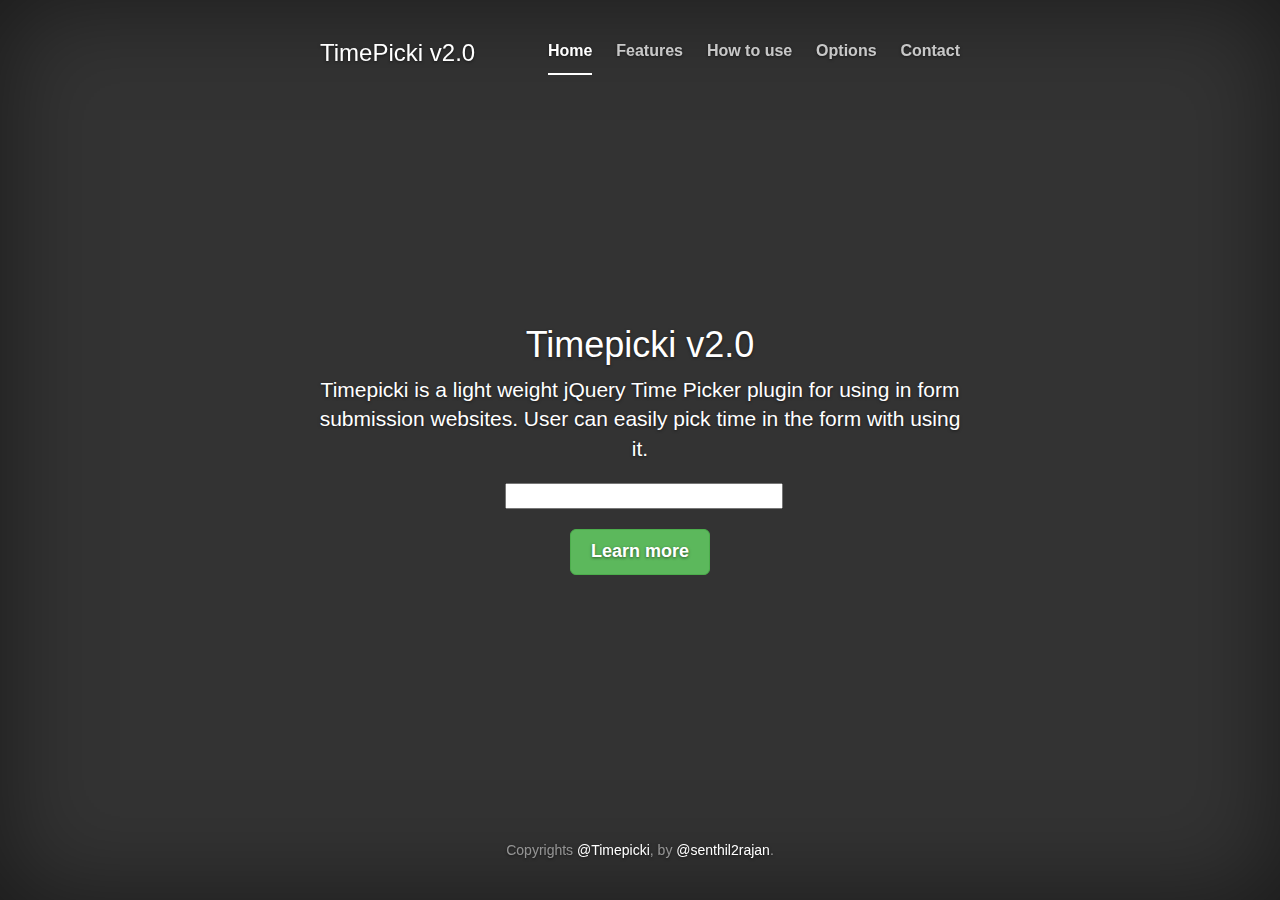
<file: vendor/timepicki/index.html>
<!DOCTYPE html>
<html lang="en">
  <head>
    <meta charset="utf-8">
    <meta http-equiv="X-UA-Compatible" content="IE=edge">
    <meta name="viewport" content="width=device-width, initial-scale=1">
    <meta name="description" content="Timepicki is a light weight jQuery Time Picker plugin for using in form submission websites.">
    <meta name="keywords" content="timepicki, timepicker, time, jquery, plugins">
    <meta name="author" content="senthil2rajan">

    <title>TimePicki - jQuery Timepicker Demo home Page</title>

    <!-- Bootstrap core CSS -->
    <link href="css/bootstrap.css" rel="stylesheet">

    <!-- Custom styles for this template -->
    <link href="css/style.css" rel="stylesheet">
    <link href="css/timepicki.css" rel="stylesheet">
  </head>

  <body>

    <div class="site-wrapper">

      <div class="site-wrapper-inner">

        <div class="cover-container">

          <div class="masthead clearfix">
            <div class="inner">
              <h3 class="masthead-brand">TimePicki v2.0</h3>
              <nav>
                <ul class="nav masthead-nav">
                  <li class="active"><a href="index.html">Home</a></li>
                  <li><a href="features.html">Features</a></li>
		  <li><a href="howtouse.html">How to use</a></li>
		  <li><a href="options.html">Options</a></li>
                  <li><a href="contact.html">Contact</a></li>
                </ul>
              </nav>
            </div>
          </div>

          <div class="inner cover indexpicker">
            <h1 class="cover-heading">Timepicki v2.0</h1>
            <p class="lead">Timepicki is a light weight jQuery Time Picker plugin for using in form submission websites. User can easily pick time in the form with using it.</p>
	    <input id="timepicker1" type="text" name="timepicker1"/>
            <p class="lead">
              <a href="features.html" class="btn btn-lg btn-success">Learn more</a>
            </p>
          </div>

          <div class="mastfoot">
            <div class="inner">
              <p>Copyrights <a href="https://github.com/senthilraj/TimePicki">@Timepicki</a>, by <a href="https://twitter.com/senthil2rajan">@senthil2rajan</a>.</p>
            </div>
          </div>

        </div>

      </div>

    </div>

    <!-- Bootstrap core JavaScript
    ================================================== -->
    <!-- Placed at the end of the document so the pages load faster -->
    <script src="js/jquery.min.js"></script>
    <script src="js/timepicki.js"></script>
    <script>
	$('#timepicker1').timepicki();
    </script>
    <script src="js/bootstrap.min.js"></script>
  </body>
</html>
</file>
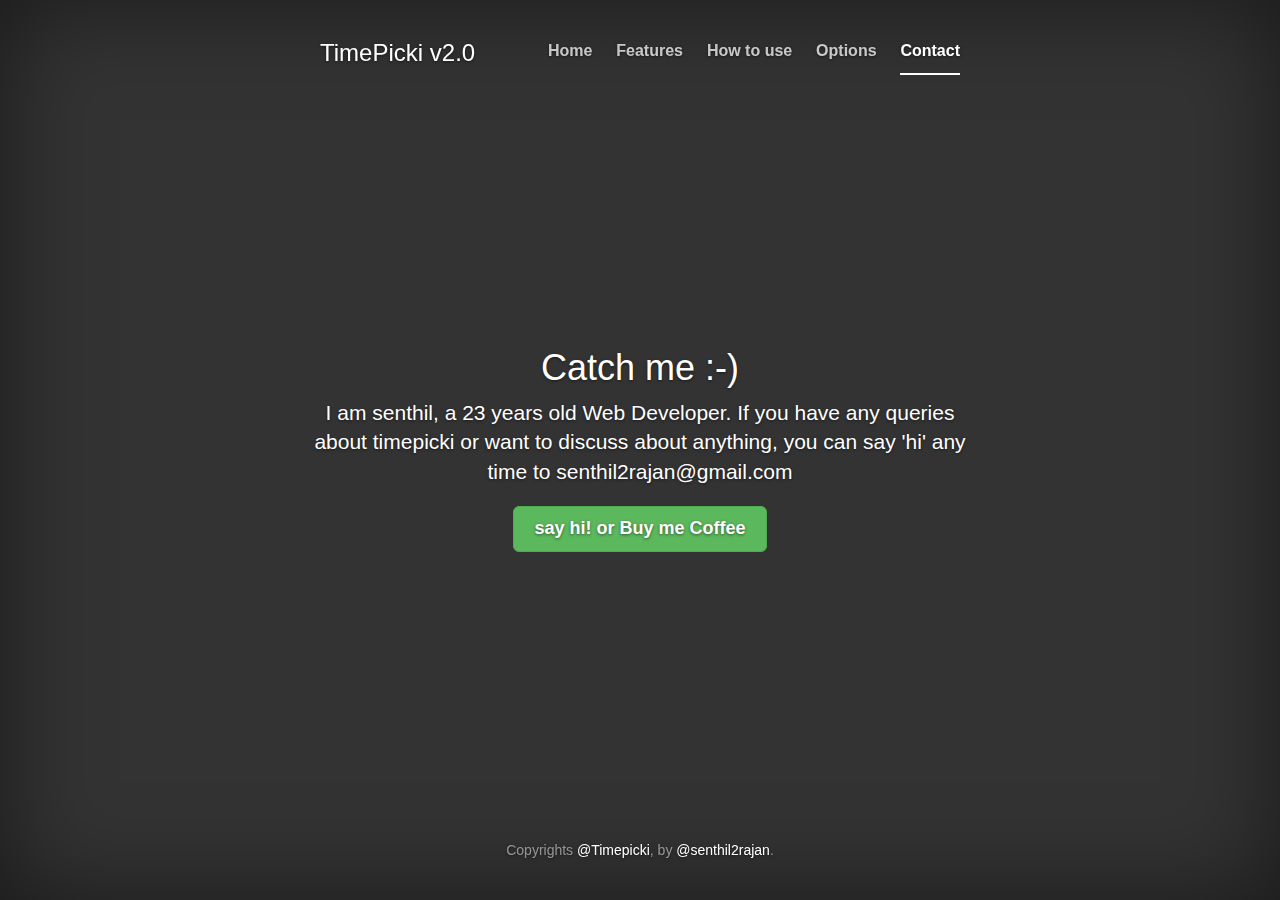
<file: vendor/timepicki/contact.html>
<!DOCTYPE html>
<html lang="en">
  <head>
    <meta charset="utf-8">
    <meta http-equiv="X-UA-Compatible" content="IE=edge">
    <meta name="viewport" content="width=device-width, initial-scale=1">
    <meta name="description" content="any queries about timepicki to contact author">
    <meta name="keywords" content="timepicki, timepicker, time, jquery, plugins">
    <meta name="author" content="senthil2rajan">

    <title>TimePicki - contact us page of jQuery timepicker</title>

    <!-- Bootstrap core CSS -->
    <link href="css/bootstrap.css" rel="stylesheet">

    <!-- Custom styles for this template -->
    <link href="css/style.css" rel="stylesheet">

  </head>

  <body>

    <div class="site-wrapper">

      <div class="site-wrapper-inner">

        <div class="cover-container">

          <div class="masthead clearfix">
            <div class="inner">
              <h3 class="masthead-brand">TimePicki v2.0</h3>
              <nav>
                <ul class="nav masthead-nav">
                  <li><a href="index.html">Home</a></li>
                  <li><a href="features.html">Features</a></li>
		  <li><a href="howtouse.html">How to use</a></li>
		  <li><a href="options.html">Options</a></li>
                  <li class="active"><a href="contact.html">Contact</a></li>
                </ul>
              </nav>
            </div>
          </div>

          <div class="inner cover">
            <h1 class="cover-heading">Catch me :-)</h1>
            <p class="lead">I am <a href="http://senthilraj.github.io/resume/">senthil</a>, a 23 years old Web Developer. If you have any queries about timepicki or want to discuss about anything, you can say 'hi' any time to senthil2rajan@gmail.com</p>
            <p class="lead">
              <a href="mailto:senthil2rajan@gmail.com" class="btn btn-lg btn-success">say hi! or Buy me Coffee</a>
            </p>
          </div>

          <div class="mastfoot">
            <div class="inner">
              <p>Copyrights <a href="https://github.com/senthilraj/TimePicki">@Timepicki</a>, by <a href="https://twitter.com/senthil2rajan">@senthil2rajan</a>.</p>
            </div>
          </div>

        </div>

      </div>

    </div>

    <!-- Bootstrap core JavaScript
    ================================================== -->
    <!-- Placed at the end of the document so the pages load faster -->
    <script src="js/jquery.min.js"></script>
    <script src="js/bootstrap.min.js"></script>
  </body>
</html>
</file>
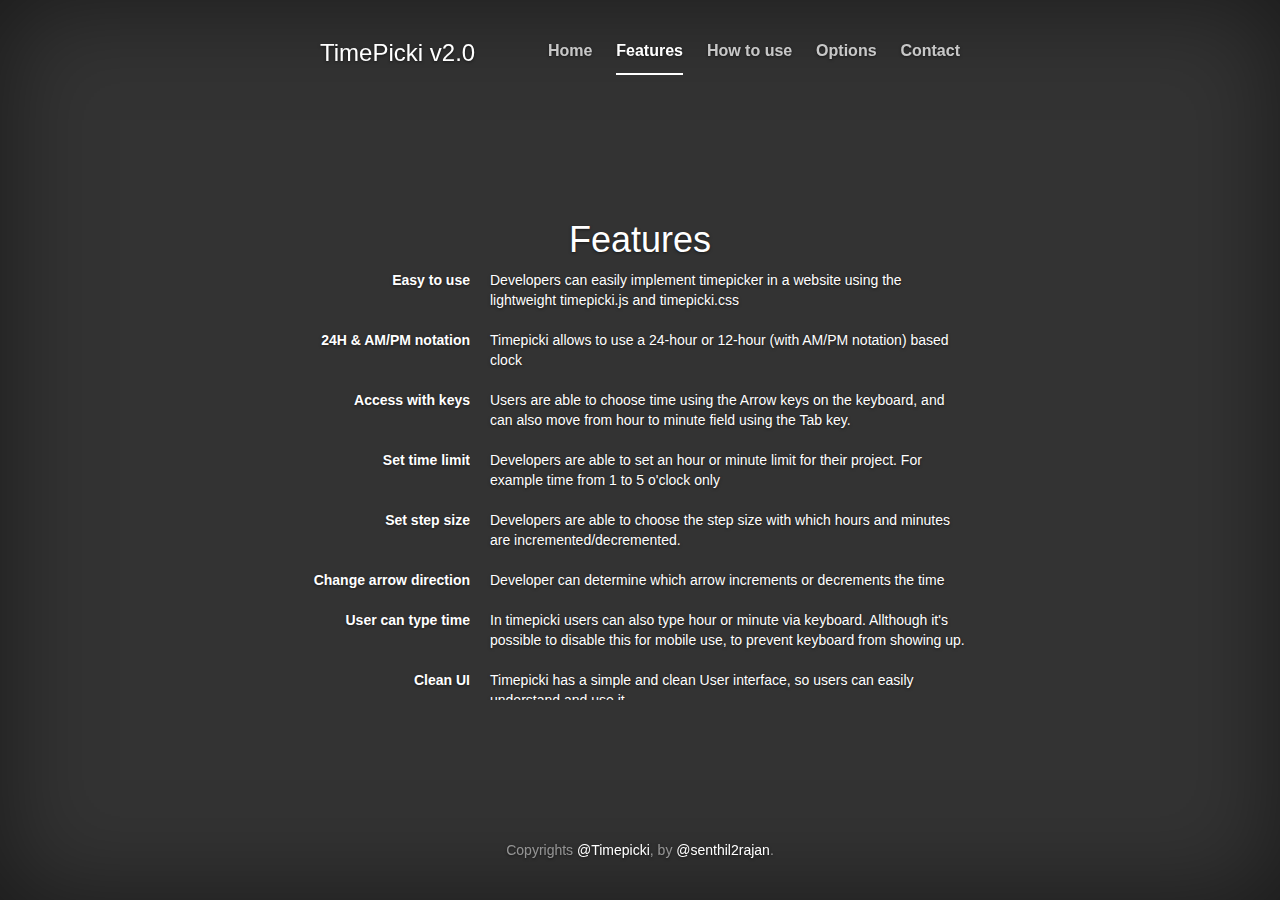
<file: vendor/timepicki/features.html>
<!DOCTYPE html>
<html lang="en">
  <head>
    <meta charset="utf-8">
    <meta http-equiv="X-UA-Compatible" content="IE=edge">
    <meta name="viewport" content="width=device-width, initial-scale=1">
    <meta name="description" content="what are the features in timepicki jquery plugin">
    <meta name="keywords" content="timepicki, timepicker, time, jquery, plugins">
    <meta name="author" content="senthil2rajan">

    <title>TimePicki - new features of jQuery timepicker</title>

    <!-- Bootstrap core CSS -->
    <link href="css/bootstrap.css" rel="stylesheet">

    <!-- Custom styles for this template -->
    <link href="css/style.css" rel="stylesheet">

  </head>

  <body>

    <div class="site-wrapper">

      <div class="site-wrapper-inner">

        <div class="cover-container">

          <div class="masthead clearfix">
            <div class="inner">
              <h3 class="masthead-brand">TimePicki v2.0</h3>
              <nav>
                <ul class="nav masthead-nav">
                  <li><a href="index.html">Home</a></li>
                  <li class="active"><a href="features.html">Features</a></li>
		  <li><a href="howtouse.html">How to use</a></li>
		  <li><a href="options.html">Options</a></li>
                  <li><a href="contact.html">Contact</a></li>
                </ul>
              </nav>
            </div>
          </div>

          <div class="inner cover height500">
			<h1 class="cover-heading">Features</h1>
			<dl class="dl-horizontal">
				<dt>Easy to use</dt>
				<dd>Developers can easily implement timepicker in a website using the lightweight timepicki.js and timepicki.css</dd>
			</dl>
			<dl class="dl-horizontal">
				<dt>24H &amp; AM/PM notation</dt>
				<dd>Timepicki allows to use a 24-hour or 12-hour (with AM/PM notation) based clock</dd>
			</dl>
			<dl class="dl-horizontal">
				<dt>Access with keys</dt>
				<dd>Users are able to choose time using the Arrow keys on the keyboard, and can also move from hour to minute field using the Tab key.</dd>
			</dl>
			<dl class="dl-horizontal">
				<dt>Set time limit</dt>
				<dd>Developers are able to set an hour or minute limit for their project. For example time from 1 to 5 o'clock only</dd>
			</dl>
			<dl class="dl-horizontal">
				<dt>Set step size</dt>
				<dd>Developers are able to choose the step size with which hours and minutes are incremented/decremented.</dd>
			</dl>
			<dl class="dl-horizontal">
				<dt>Change arrow direction</dt>
				<dd>Developer can determine which arrow increments or decrements the time</dd>
			</dl>
			<dl class="dl-horizontal">
				<dt>User can type time</dt>
				<dd>In timepicki users can also type hour or minute via keyboard. Allthough it's possible to disable this for mobile use, to prevent keyboard from showing up.</dd>
			</dl>
			<dl class="dl-horizontal">
				<dt>Clean UI</dt>
				<dd>Timepicki has a simple and clean User interface, so users can easily understand and use it</dd>
			</dl>
			<p class="lead text-right">
				<a href="howtouse.html" class="btn btn-sm btn-success">Start to use</a>
				<a href="https://github.com/senthilraj/TimePicki" class="btn btn-sm btn-success">Download</a>
			</p>
		  </div>

          <div class="mastfoot">
            <div class="inner">
              <p>Copyrights <a href="https://github.com/senthilraj/TimePicki">@Timepicki</a>, by <a href="https://twitter.com/senthil2rajan">@senthil2rajan</a>.</p>
            </div>
          </div>

        </div>

      </div>

    </div>

    <!-- Bootstrap core JavaScript
    ================================================== -->
    <!-- Placed at the end of the document so the pages load faster -->
    <script src="js/jquery.min.js"></script>
    <script src="js/bootstrap.min.js"></script>
  </body>
</html>
</file>
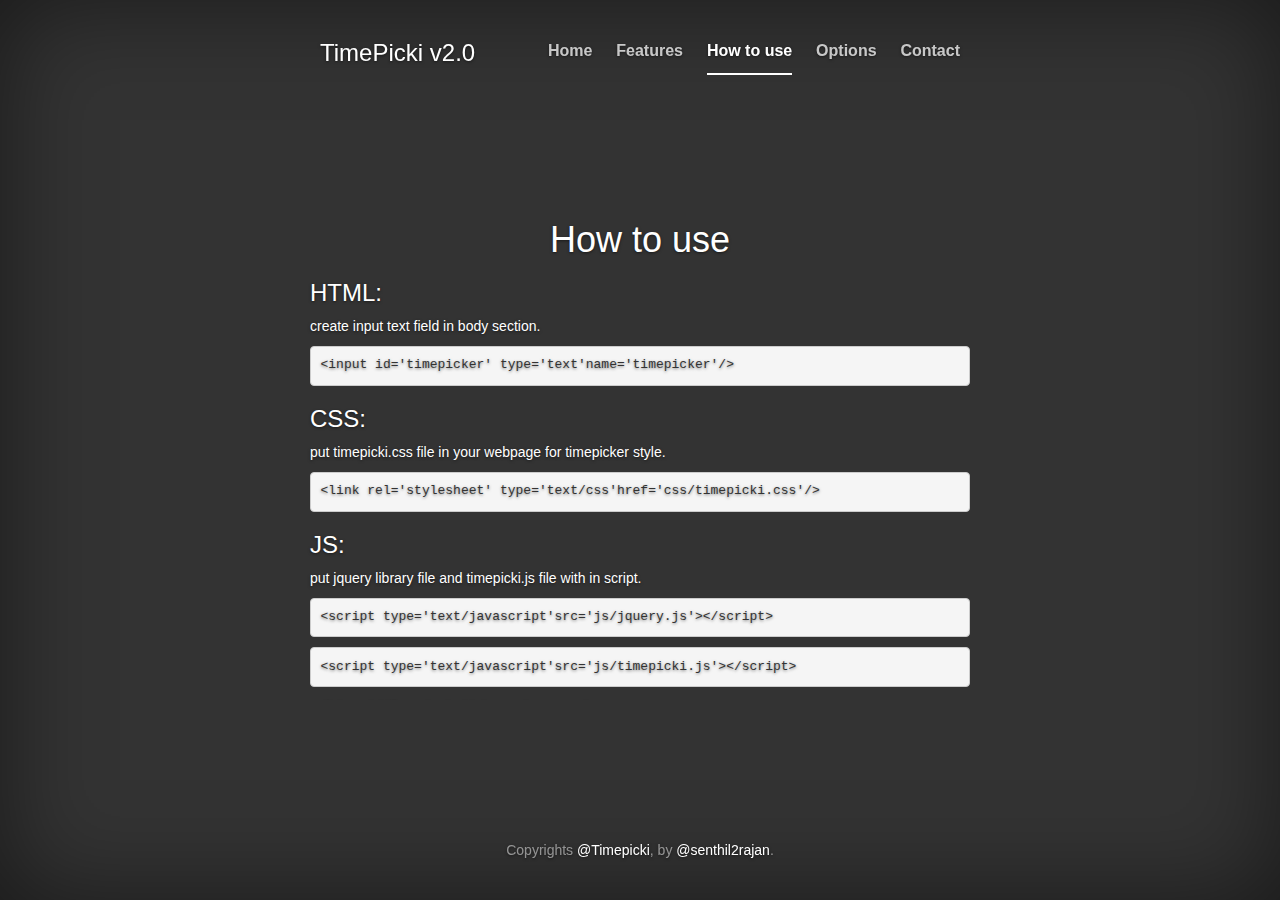
<file: vendor/timepicki/howtouse.html>
<!DOCTYPE html>
<html lang="en">
  <head>
    <meta charset="utf-8">
    <meta http-equiv="X-UA-Compatible" content="IE=edge">
    <meta name="viewport" content="width=device-width, initial-scale=1">
    <meta name="description" content="how to use timepicki timepicker in your website">
    <meta name="keywords" content="timepicki, timepicker, time, jquery, plugins">
    <meta name="author" content="senthil2rajan">

    <title>TimePicki - how to use jQuery Timepicker</title>

    <!-- Bootstrap core CSS -->
    <link href="css/bootstrap.css" rel="stylesheet">

    <!-- Custom styles for this template -->
    <link href="css/style.css" rel="stylesheet">

  </head>

  <body>

    <div class="site-wrapper">

      <div class="site-wrapper-inner">

        <div class="cover-container">

          <div class="masthead clearfix">
            <div class="inner">
              <h3 class="masthead-brand">TimePicki v2.0</h3>
              <nav>
                <ul class="nav masthead-nav">
                  <li><a href="index.html">Home</a></li>
                  <li><a href="features.html">Features</a></li>
		  <li class="active"><a href="howtouse.html">How to use</a></li>
		  <li><a href="options.html">Options</a></li>
                  <li><a href="contact.html">Contact</a></li>
                </ul>
              </nav>
            </div>
          </div>

          <div class="inner cover height500">
            <h1 class="cover-heading">How to use</h1>
	    <div class="text-left">
            	<h3>HTML:</h3>
	    	<p>create input text field in body section.</p>
		<pre>&lt;input id='timepicker' type='text'name='timepicker'/&gt;</pre>
	    </div>
	    <div class="text-left">
            	<h3>CSS:</h3>
	    	<p>put timepicki.css file in your webpage for timepicker style.</p>
		<pre>&lt;link rel='stylesheet' type='text/css'href='css/timepicki.css'/&gt;</pre>
	    </div>
	    <div class="text-left">
            	<h3>JS:</h3>
	    	<p>put jquery library file and timepicki.js file with in script.</p>
		<pre>&lt;script type='text/javascript'src='js/jquery.js'&gt;&lt;/script&gt;</pre>
		<pre>&lt;script type='text/javascript'src='js/timepicki.js'&gt;&lt;/script&gt;</pre>
		<p>call timepicki() method with input element selector</p>
		<pre>&lt;script type='text/javascript'src='js/jquery.js'&gt; 
	$('#timepicker').timepicki(); 
&lt;/script&gt;</pre>
		<p>Now timepicker is ready your page, open your page and checkout timpicker.</p>
	    </div>
	    <div class="text-left">
            	<h3>Image:</h3>
	    	<p>copy and paste arrow images to your project's images directroy from timpicki images directory.</p>
	    </div>
            <p class="lead text-right">
              <a href="options.html" class="btn btn-sm btn-success">Set options</a>
              <a href="https://github.com/senthilraj/TimePicki" class="btn btn-sm btn-success">Download</a>
            </p>
          </div>

          <div class="mastfoot">
            <div class="inner">
              <p>Copyrights <a href="https://github.com/senthilraj/TimePicki">@Timepicki</a>, by <a href="https://twitter.com/senthil2rajan">@senthil2rajan</a>.</p>
            </div>
          </div>

        </div>

      </div>

    </div>

    <!-- Bootstrap core JavaScript
    ================================================== -->
    <!-- Placed at the end of the document so the pages load faster -->
    <script src="js/jquery.min.js"></script>
    <script src="js/bootstrap.min.js"></script>
  </body>
</html>
</file>
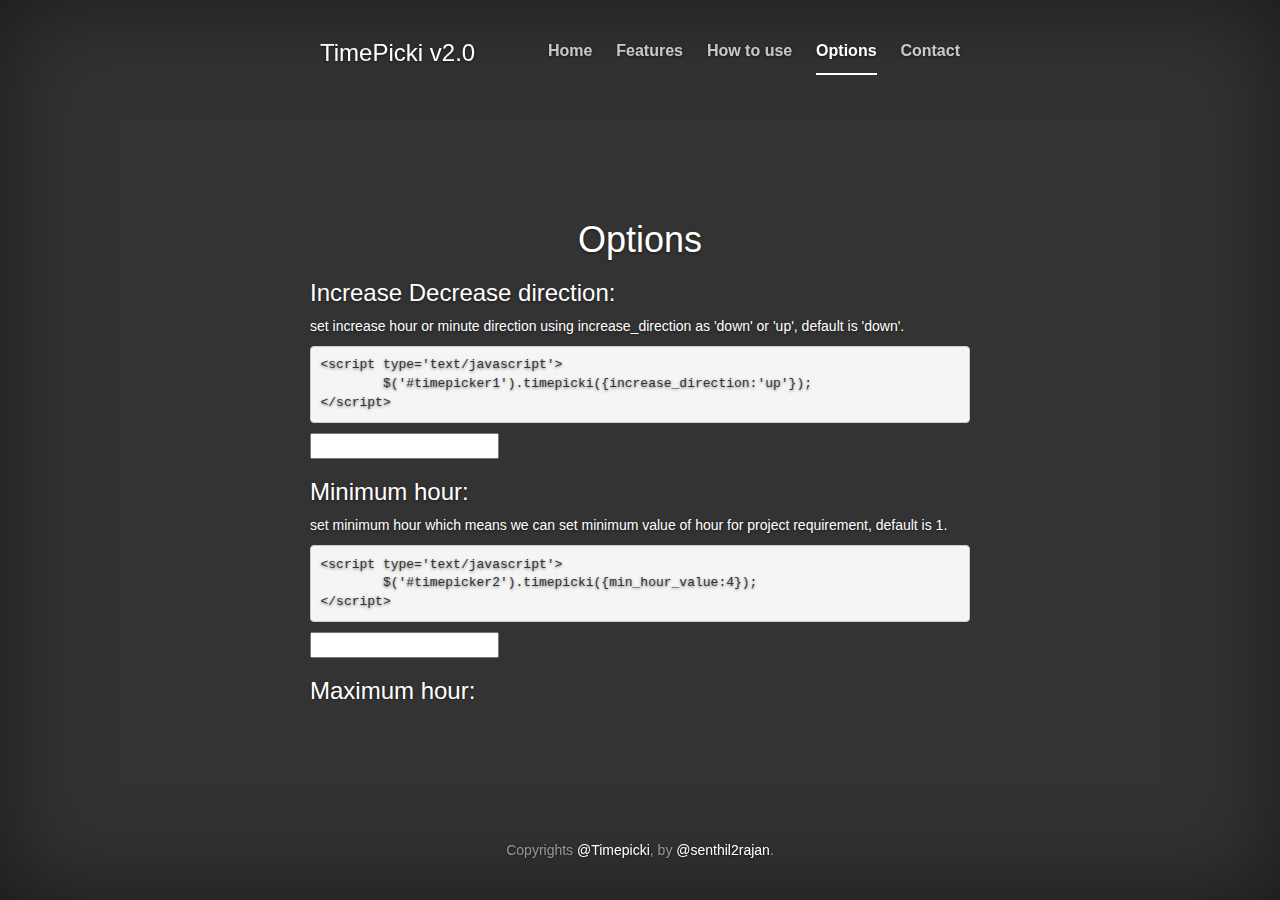
<file: vendor/timepicki/options.html>
<!DOCTYPE html>
<html lang="en">
  <head>
    <meta charset="utf-8">
    <meta http-equiv="X-UA-Compatible" content="IE=edge">
    <meta name="viewport" content="width=device-width, initial-scale=1">
    <meta name="description" content="add options of timepicker explain with each demo of feature">
    <meta name="keywords" content="timepicki, timepicker, time, jquery, plugins">
    <meta name="author" content="senthil2rajan">

    <title>TimePicki - use options in jQuery timepicker</title>

    <!-- Bootstrap core CSS -->
    <link href="css/bootstrap.css" rel="stylesheet">

    <!-- Custom styles for this template -->
    <link href="css/style.css" rel="stylesheet">
    <link href="css/timepicki.css" rel="stylesheet">
  </head>

  <body>

    <div class="site-wrapper">

      <div class="site-wrapper-inner">

        <div class="cover-container">

          <div class="masthead clearfix">
            <div class="inner">
              <h3 class="masthead-brand">TimePicki v2.0</h3>
              <nav>
                <ul class="nav masthead-nav">
                  <li><a href="index.html">Home</a></li>
                  <li><a href="features.html">Features</a></li>
		  <li><a href="howtouse.html">How to use</a></li>
		  <li class="active"><a href="options.html">Options</a></li>
                  <li><a href="contact.html">Contact</a></li>
                </ul>
              </nav>
            </div>
          </div>

          <div class="inner cover height500">
            <h1 class="cover-heading">Options</h1>
	    <div class="text-left">
            	<h3>Increase Decrease direction:</h3>
		<p>set increase hour or minute direction using increase_direction as 'down' or 'up', default is 'down'.</p>
		<pre>&lt;script type='text/javascript'&gt;
	$('#timepicker1').timepicki({increase_direction:'up'}); 
&lt;/script&gt;</pre>
		<input id="timepicker1" type="text" name="timepicker1"/>
	    </div>
	    <div class="text-left">
            	<h3>Minimum hour:</h3>
		<p>set minimum hour which means we can set minimum value of hour for project requirement, default is 1.</p>
		<pre>&lt;script type='text/javascript'&gt;
	$('#timepicker2').timepicki({min_hour_value:4}); 
&lt;/script&gt;</pre>
		<input id="timepicker2" type="text" name="timepicker2"/>
	    </div>
	    <div class="text-left">
            	<h3>Maximum hour:</h3>
		<p>also can set maximum hour same like minimum hour, default is 12.</p>
		<pre>&lt;script type='text/javascript'&gt;
	$('#timepicker3').timepicki({max_hour_value:8}); 
&lt;/script&gt;</pre>
		<input id="timepicker3" type="text" name="timepicker3"/>
	    </div>
	    <div class="text-left">
            	<h3>Add custom class</h3>
		<p>add custom class name in timepicki for our own like css purpose.</p>
		<pre>&lt;script type='text/javascript'&gt;
	$('#timepicker4').timepicki({custom_classes:"myclass"});
&lt;/script&gt;</pre>
		<input id="timepicker4" type="text" name="timepicker4"/>
                <p>for example here i added myclass for timepicki, then set color:#5CB85C for .myclass class's child inputs.</p>
	    </div>
		<div class="text-left">
        <h3>Don't use Meridian (AM/PM) indication</h3>
		<p>with this option you can choose to hide the AM/PM selector. Ideal if you want a 24 hour clock.</p>
		<pre>&lt;script type='text/javascript'&gt;
	$('#timepicker5').timepicki({show_meridian:false});
&lt;/script&gt;</pre>
		<input id="timepicker5" type="text" name="timepicker5"/>
	    </div>
		<div class="text-left">
		<h3>Set step size hour and minutes</h3>
		<p>with this option you can choose the step size with which minutes and hours have to increase or decrease.</p>
		<pre>&lt;script type='text/javascript'&gt;
	$('#timepicker6').timepicki({
		step_size_hours:2,
		step_size_minutes:15});
&lt;/script&gt;</pre>
		<input id="timepicker6" type="text" name="timepicker6"/>
		<p>here the minutes are changed per quarter instead of per minute, and the hours will be changed per two.</p>
	    </div>
		<div class="text-left">
		<h3>Overflow minutes to hour counter</h3>
		<p>with this option you can choose that hours will be updated if we go over the maximum/minimum of the minutes counter. Changed step size for minutes as well for illustrative purposes.</p>
		<pre>&lt;script type='text/javascript'&gt;
	$('#timepicker7').timepicki({
		overflow_minutes:true,
		step_size_minutes:15});
&lt;/script&gt;</pre>
		<input id="timepicker7" type="text" name="timepicker7"/>
	    </div>
		<div class="text-left">
		<h3>Indicate start time</h3>
		<p>set the start time</p>
		<pre>&lt;script type='text/javascript'&gt;
	$('#timepicker8').timepicki({start_time: ["06", "00", "AM"]});
&lt;/script&gt;</pre>
		<input id="timepicker8" type="text" name="timepicker8"/>
	    </div>
		<div class="text-left">
		<h3>Disable Keyboard for Mobile</h3>
		<p>prevent keyboard to show up on mobile, side effect: you can't type your hour on desktop keyboard anymore either. Altering hours and minutes with arrows is still possible. So could become default option.</p>
		<pre>&lt;script type='text/javascript'&gt;
	$('#timepicker9').timepicki({disable_keyboard_mobile: true});
&lt;/script&gt;</pre>
		<input id="timepicker9" type="text" name="timepicker9"/>
	    </div>
	    <div class="text-left">
		<h3>Reset</h3>
		<p>if want to reset time in input, to enable reset option</p>
		<pre>&lt;script type='text/javascript'&gt;
	$('#timepicker10').timepicki({reset: true});
&lt;/script&gt;</pre>
		<input id="timepicker10" type="text" name="timepicker10"/>
	    </div>
		<div class="text-left">
		<h3>Full 24-Hour example</h3>
		<p>more elaborate example of 24 Hour clock.</p>
		<pre>&lt;script type='text/javascript'&gt;
	$('#timepicker11').timepicki({
		show_meridian:false,
		min_hour_value:0,
		max_hour_value:23,
		step_size_minutes:15,
		overflow_minutes:true,
		increase_direction:'up',
		disable_keyboard_mobile: true});
&lt;/script&gt;</pre>
		<input id="timepicker11" type="text" name="timepicker11"/>
	    </div>
            <p class="lead text-right">
              <a href="contact.html" class="btn btn-sm btn-success">Any queries?</a>
              <a href="https://github.com/senthilraj/TimePicki" class="btn btn-sm btn-success">Download</a>
            </p>
          </div>

          <div class="mastfoot">
            <div class="inner">
              <p>Copyrights <a href="https://github.com/senthilraj/TimePicki">@Timepicki</a>, by <a href="https://twitter.com/senthil2rajan">@senthil2rajan</a>.</p>
            </div>
          </div>

        </div>

      </div>

    </div>

    <!-- Bootstrap core JavaScript
    ================================================== -->
    <!-- Placed at the end of the document so the pages load faster -->
    <script src="js/jquery.min.js"></script>
    <script src="js/timepicki.js"></script>
    <script>
	$('#timepicker1').timepicki({increase_direction:'up'});
	$('#timepicker2').timepicki({min_hour_value:4});
	$('#timepicker3').timepicki({max_hour_value:8}); 
	$('#timepicker4').timepicki({custom_classes:"myclass"});
	$('#timepicker5').timepicki({show_meridian:false});
	$('#timepicker6').timepicki({
		step_size_hours:2,
		step_size_minutes:15});
	$('#timepicker7').timepicki({
		overflow_minutes:true,
		step_size_minutes:15});
	$('#timepicker8').timepicki({start_time: ["06", "00", "AM"]});
	$('#timepicker9').timepicki({disable_keyboard_mobile: true});
	$('#timepicker10').timepicki({reset:true});
	$('#timepicker11').timepicki({
		show_meridian:false,
		min_hour_value:0,
		max_hour_value:23,
		step_size_minutes:15,
		overflow_minutes:true,
		increase_direction:'up',
		disable_keyboard_mobile: true});
	</script>
    <script src="js/bootstrap.min.js"></script>
  </body>
</html>
</file>
<file: vendor/timepicki/css/style.css>
/*
 * Globals
 */

/* Links */
a,
a:focus,
a:hover {
  color: #fff;
}

/* Custom default button */
.btn-default,
.btn-default:hover,
.btn-default:focus {
  color: #333;
  text-shadow: none; /* Prevent inheritence from `body` */
  background-color: #fff;
  border: 1px solid #fff;
}


/*
 * Base structure
 */

html,
body {
  height: 100%;
  background-color: #333;
}
body {
  color: #fff;
  text-align: center;
  text-shadow: 0 1px 3px rgba(0,0,0,.5);
}

/* Extra markup and styles for table-esque vertical and horizontal centering */
.site-wrapper {
  display: table;
  width: 100%;
  height: 100%; /* For at least Firefox */
  min-height: 100%;
  -webkit-box-shadow: inset 0 0 100px rgba(0,0,0,.5);
          box-shadow: inset 0 0 100px rgba(0,0,0,.5);
}
.site-wrapper-inner {
  display: table-cell;
  vertical-align: top;
}
.cover-container {
  margin-right: auto;
  margin-left: auto;
}

/* Padding for spacing */
.inner {
  padding: 30px;
}


/*
 * Header
 */
.masthead-brand {
  margin-top: 10px;
  margin-bottom: 10px;
}

.masthead-nav > li {
  display: inline-block;
}
.masthead-nav > li + li {
  margin-left: 20px;
}
.masthead-nav > li > a {
  padding-right: 0;
  padding-left: 0;
  font-size: 16px;
  font-weight: bold;
  color: #fff; /* IE8 proofing */
  color: rgba(255,255,255,.75);
  border-bottom: 2px solid transparent;
}
.masthead-nav > li > a:hover,
.masthead-nav > li > a:focus {
  background-color: transparent;
  border-bottom-color: #a9a9a9;
  border-bottom-color: rgba(255,255,255,.25);
}
.masthead-nav > .active > a,
.masthead-nav > .active > a:hover,
.masthead-nav > .active > a:focus {
  color: #fff;
  border-bottom-color: #fff;
}

@media (min-width: 768px) {
  .masthead-brand {
    float: left;
  }
  .masthead-nav {
    float: right;
  }
}


/*
 * Cover
 */

.cover {
  padding: 0 20px;
}
.cover .btn-lg {
  padding: 10px 20px;
  font-weight: bold;
}


/*
 * Footer
 */

.mastfoot {
  color: #999; /* IE8 proofing */
  color: rgba(255,255,255,.5);
}


/*
 * Affix and center
 */

@media (min-width: 768px) {
  /* Pull out the header and footer */
  .masthead {
    position: fixed;
    top: 0;
  }
  .mastfoot {
    position: fixed;
    bottom: 0;
  }
  /* Start the vertical centering */
  .site-wrapper-inner {
    vertical-align: middle;
  }
  /* Handle the widths */
  .masthead,
  .mastfoot,
  .cover-container {
    width: 100%; /* Must be percentage or pixels for horizontal alignment */
  }
}

@media (min-width: 992px) {
  .masthead,
  .mastfoot,
  .cover-container {
    width: 700px;
  }
}

/* addtional css */
.dl-horizontal {
	text-align:left;
}
.height500 {
    height: 500px;
    margin: 85px 0;
    overflow: auto;
}
input[type='text'] {
   color:#333333;
}
.myclass input[type='text']{
   color:#5CB85C
}
.indexpicker .time_pick {
	width:270px;
	display:inline-block;
}
.indexpicker .time_pick > input { width:100%; margin-bottom:20px;}
</file>
<file: vendor/timepicki/css/timepicki.css>
/* 
Created on: 17 Sep, 2014, 4:29:37 PM
Author: senthil
*/

.ti_tx,
.mi_tx,
.mer_tx {
	width: 100%;
	text-align: center;
	margin: 10px 0;
}

.time,
.mins,
.meridian {
	width: 60px;
	float: left;
	margin: 0 10px;
	font-size: 20px;
	color: #2d2e2e;
	font-family: arial;
	font-weight: 700;
}

.prev,
.next {
	cursor: pointer;
	padding: 18px;
	width: 28%;
	border: 1px solid #ccc;
	margin: auto;
	background: url(../images/arrow.png) no-repeat;
	border-radius: 5px;
}

.prev:hover,
.next:hover {
	background-color: #ccc;
}

.next {
	background-position: 50% 150%;
}

.prev {
	background-position: 50% -50%;
}

.time_pick {
	position: relative;
}

.timepicker_wrap {
	padding: 10px;
	border-radius: 5px;
	z-index: 998;
	display: none;
	box-shadow: 2px 2px 5px 0 rgba(50,50,50,0.35);
	background: #f6f6f6;
	border: 1px solid #ccc;
	float: left;
	position: absolute;
	top: 27px;
	left: 0;
}

.arrow_top {
	position: absolute;
	top: -10px;
	left: 20px;
	background: url(../images/top_arr.png) no-repeat;
	width: 18px;
	height: 10px;
	z-index: 999;
}
input.timepicki-input {
	background: none repeat scroll 0 0 #FFFFFF;
    	border: 1px solid #CCCCCC;
    	border-radius: 5px 5px 5px 5px;
    	float: none;
    	margin: 0;
    	text-align: center;
    	width: 70%;
}
a.reset_time {
	float: left;
	margin-top: 5px;
	color: #000;
}
</file>
